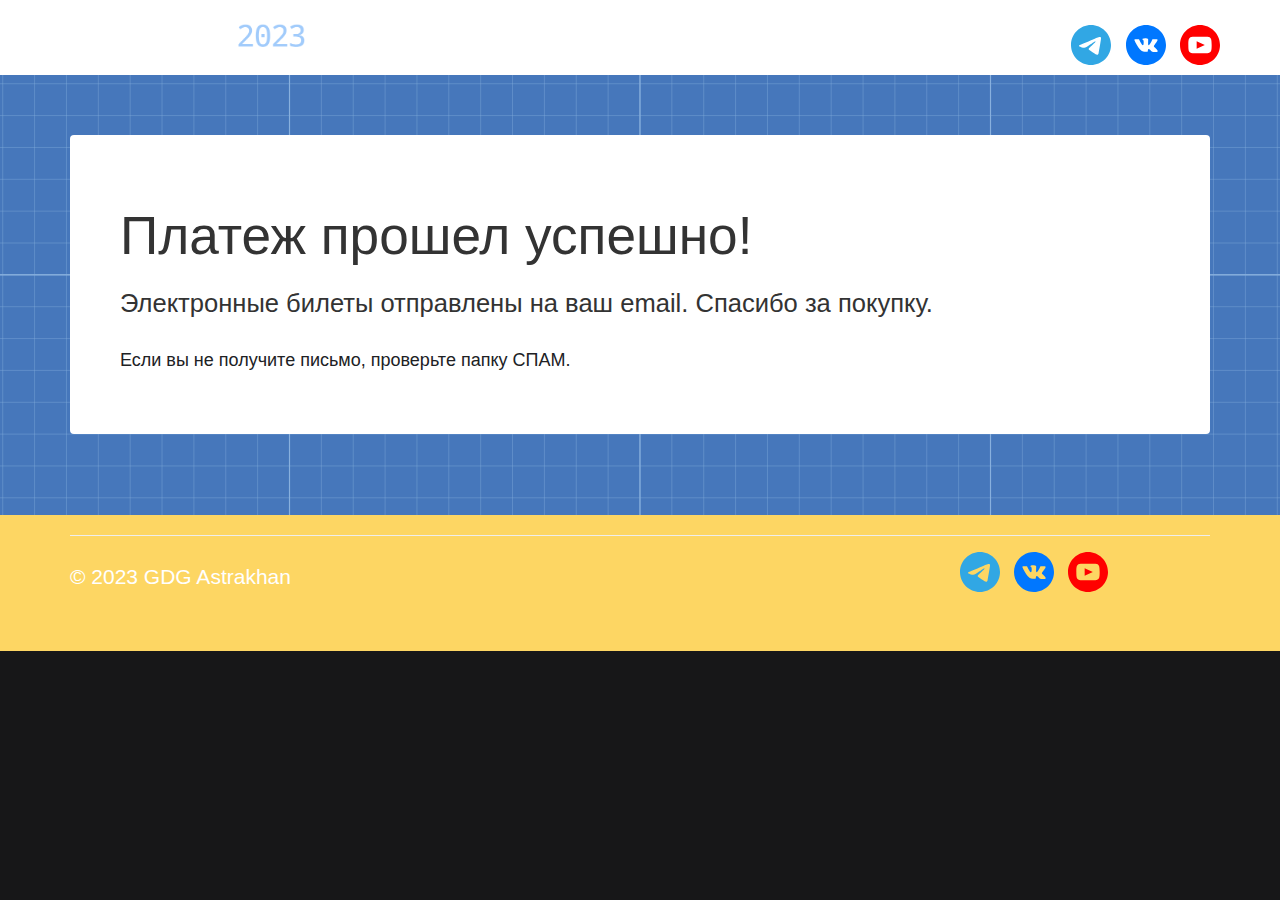
<file: result.html>
<!doctype html>
<html lang="ru">
   <head>
      <meta charset="utf-8" />
      <link rel="shortcut icon" sizes="32x32" href="assets/img/icons/favicon.ico">
      <meta http-equiv="X-UA-Compatible" content="IE=edge,chrome=1" />
      <meta http-equiv="Cache-Control" content="no-cache, no-store, must-revalidate" />
      <meta http-equiv="Pragma" content="no-cache" />
      <meta http-equiv="Expires" content="0" />
      <title>DevFest Astrakhan 2023 | GDG Astrakhan</title>
      <meta content='width=device-width, initial-scale=1.0, maximum-scale=1.0, user-scalable=0' name='viewport' />
      <!--     Fonts and icons     -->
      <link rel="stylesheet" href="https://fonts.googleapis.com/icon?family=Material+Icons" />
      <link rel="stylesheet" type="text/css" href="https://fonts.googleapis.com/css?family=Roboto:300,400,500,700" />
      <!-- CSS Files -->
      <link href="assets/css/bootstrap.min.css" rel="stylesheet" />
      <link href="assets/css/material-kit.css" rel="stylesheet"/>
      <link href="assets/css/style.css" rel="stylesheet" />

      <!-- Yandex.Metrika counter -->
      <script type="text/javascript" >
         (function(m,e,t,r,i,k,a){m[i]=m[i]||function(){(m[i].a=m[i].a||[]).push(arguments)};
         m[i].l=1*new Date();
         for (var j = 0; j < document.scripts.length; j++) {if (document.scripts[j].src === r) { return; }}
         k=e.createElement(t),a=e.getElementsByTagName(t)[0],k.async=1,k.src=r,a.parentNode.insertBefore(k,a)})
         (window, document, "script", "https://mc.yandex.ru/metrika/tag.js", "ym");

         ym(95310457, "init", {
              clickmap:true,
              trackLinks:true,
              accurateTrackBounce:true,
              webvisor:true
         });
      </script>
      <noscript><div><img src="https://mc.yandex.ru/watch/95310457" style="position:absolute; left:-9999px;" alt="" /></div></noscript>
      <!-- /Yandex.Metrika counter -->

   </head>
   <body class="index-page" data-spy="scroll" data-target="#navbar-example" data-offset="70" style="background: #171718;">
      <!-- Navbar -->
      <nav class="navbar navbar-fixed-top" id="navbar-example">
         <div class="container">
            <div class="navbar-header">
               <button type="button" class="navbar-toggle" data-toggle="collapse" data-target="#navigation-index">
               <span class="sr-only">Toggle navigation</span>
               <span class="icon-bar"></span>
               <span class="icon-bar"></span>
               <span class="icon-bar"></span>
               </button>
               <div class="logo">
                  <a href="/index.html"><img src="assets/img/logo.png" style="width: 220px;"></a>
               </div>
            </div>
            <div class="collapse navbar-collapse" id="navigation-index">
               <ul class="nav navbar-nav navbar-right">
                  <li>
                    <div class="div-block-61 pull-right">
                           <div class="div-block-114">
                              <a href="https://t.me/GDGAstraNews" target="_blank" class="w-inline-block">
                              <img src="assets/img/telegram.svg" loading="lazy" alt="" class="image-69">
                              <div class="ripple-container"></div></a>
                              <a href="https://vk.com/gdgastra" target="_blank" class="w-inline-block">
                              <img src="assets/img/iconmonstr-vk-4.svg" loading="lazy" alt="" class="image-69">
                              </a>
                              <a href="https://www.youtube.com/@gdgastrakhan6594" target="_blank" class="w-inline-block">
                              <img src="assets/img/iconmonstr-youtube-9.svg" loading="lazy" alt="" class="image-69">
                              </a>
                           </div>
                        </div>
                  </li>
               </ul>
            </div>
         </div>
      </nav>
      <div class="wrapper">
         <div class="header header-filter" style="background-image: url('assets/img/bg2.svg');">
            <div class="container" style="padding-top: 15vh;">
               <div class="row">
                  <div class="col-md-12">
                     <div class="thumbnail thumbnail-mod" style="padding: 50px; margin-bottom: 9vh;">
                        <div class="row">
                           <div class="col-md-12">
                              <h1>Платеж прошел успешно!</h1>
                              <h3 style="padding-bottom: 15px;">Электронные билеты отправлены на ваш email. Спасибо за покупку.</h3>
                              <p>Если вы не получите письмо, проверьте папку СПАМ.</p>
                           </div>
                        </div>
                     </div>
                  </div>
               </div>
            </div>
         </div>

         <div class="container-fluid bg-about">
            <div class="container">
               <hr>
               <footer class="footer">
                  <div class="row">
                     <div class="col-md-3">
                        <h4>© 2023 GDG Astrakhan</h4>
                     </div>
                     <div class="col-md-8">
                        <div class="div-block-61 pull-right">
                           <div class="div-block-114">
                              <a href="https://t.me/GDGAstraNews" target="_blank" class="w-inline-block">
                              <img src="assets/img/telegram.svg" loading="lazy" alt="" class="image-69" />
                              </a>
                              <a href="https://vk.com/gdgastra" target="_blank" class="w-inline-block">
                              <img src="assets/img/iconmonstr-vk-4.svg" loading="lazy" alt="" class="image-69" />
                              </a>
                              <a href="https://www.youtube.com/@gdgastrakhan6594" target="_blank" class="w-inline-block">
                              <img src="assets/img/iconmonstr-youtube-9.svg" loading="lazy" alt="" class="image-69" />
                              </a>
                           </div>
                        </div>
                     </div>
                  </div>
               </footer>
            </div>
         </div>
      </div>
   </body>

   <!--   Core JS Files   -->
   <script src="assets/js/jquery.min.js" type="text/javascript"></script>
   <script src="assets/js/bootstrap.min.js" type="text/javascript"></script>
   <script src="assets/js/material.min.js"></script>
   <!-- Control Center for Material Kit: activating the ripples, parallax effects, scripts from the example pages etc -->
   <script src="assets/js/material-kit.js" type="text/javascript"></script>
   <script src="assets/js/script.js" type="text/javascript"></script>
   <script src="https://events.nethouse.ru/assets/js/popup-form.js"></script>
</html>
</file>
<file: assets/css/style.css>
body {
  position: relative;
}
.header-filter:after {
    background-color: transparent;
}

.wrapper {
  background-color: #f2f3f4;
}

.alert {
    font-size: 15px;
}

.alert.alert-info {
    background-color: #4a8af4;
}

.logo{
    margin-top: 12px;
    padding-left: 15px;
}

.index-page .brand {
  margin-top: 21vh;
}

.logo img {
  display: inline-block;
  margin-top:-5px;
}

.wrapper > .header {
  background-attachment: fixed;
}

.thumbnail-mod{
	border: 1px solid black;
	max-width: 33.33;
}

h2{
  padding-bottom: 20px;
  padding-top: 10px;
}

.cmd{
  color: #ffba00;
}

.slk{
  height: 50px;
}

.slk2{
  height: 30px;
  width: 72.5px;
}

.label-mod{
  background-color: white;
  color: black;
  text-transform: none;
  font-style: italic;
  font-weight: 600;
}

.vk{
  padding: 5px 5px;
}

h6{
  text-transform: none;
}

a{
  text-transform: none;
}

.thumbnail {
  border: 0;
}

.cmd-img{
  padding: 15px;
}

.navbar{
  color: #202124 ;
}

.nav {
  padding-top: 15px;
}

.navbar .navbar-nav > li > a {
  font-size: 15px;
  font-weight: 600;
}

.schedule-info p{
  color: #fff;
  font-size: 18px;
  line-height: 1.2em;
}

.schedule-day {
  font-size: 35px;
    color: #fff;
    line-height: 1.3em;
}

p{
  font-size: 18px;
  line-height: 1.5em;
  color: #202124;
}

.title {
  color: #202124;
}

.track-img{
  width: 200px;
}

hr{
  margin-bottom: 0;
}

#schedule{
  border-radius: 4px;
}

.bg-clr-cmd{
  background-size: inherit;
  background-attachment: fixed;
  padding-bottom: 35px;
  margin-top: 0px;
}

a:hover{
  text-decoration: none;
}

.partner{
  max-width: 250px;
  display: inline-block;
}

.ticket {
  padding: 20px; 
  color: #202124;
  padding: 16px;
  border-radius: 16px;
}

.ticket p {
  padding-bottom: 0px;
  margin-bottom: 0px;
}

.badge-warning {
  background-color: #ffba00;
}

.ticket .price {
  font-size: 1.825em;
  line-height: 1.4em;
  margin: 20px 0 10px;
}

.badge {
  border: none;
  border-radius: 3px;
  padding: 6px 15px;
  margin: 10px 1px;
  font-weight: 400;
  letter-spacing: 0;
  will-change: box-shadow, transform;
  transition: box-shadow 0.2s cubic-bezier(0.4, 0, 1, 1), background-color 0.2s cubic-bezier(0.4, 0, 0.2, 1);
}

.contacts{
  margin-top: 40px;
}

.logo > span {
  color: #fff; 
  font-size: 20px; 
  font-weight: normal;
}

.caption > a > .slk {
    height: 40px;
}

.caption > a {
    padding: 0px 5px !important;
}

h4, .h4 {
    font-size: 1.5em;
}

.info-partners a {
  display:inline-block;
  padding: 0px 2em;
}

.navbar, .navbar.navbar-default {
  background-color: #ffffff;
  box-shadow: none;
}

.navbar-toggle {
  padding-top: 20px;
}

a, a:hover, a:focus {
  text-decoration: none !important;
  color: #4379d4;
}

li {
  font-size: 16px;
  line-height: 1.7em;
}

.caption > h4 {
  margin-bottom: 0px;
  font-weight: 600;
  font-size: 20px;
  padding-left: 5px;
  padding-bottom: 10px;
}

.caption > p {
  opacity: .8;
  font-weight: 600;
  font-size: 16px;
  padding-left: 5px;
  margin-bottom: 0px;
}

.title {
  padding-top: 30px;
  padding-bottom: 30px;
}

tr {
    color: #3C4858;
    font-size: 18px;
    line-height: 1.2em;
  }

.cmd-green {
  background-color: #00ab47;
  padding-bottom: 90px;
}

.close {
    font-size: 21px;
}

#staticBackdropLabel {
      font-family: "Roboto", "Helvetica", "Arial", sans-serif;
    font-weight: 400;
    line-height: 1.5em;
    font-size: 16px;
}

.wrapper > .header {
    background-size: inherit;
}

.bg-about {
  background-color: #fdd663;
    margin-top: 0px;
    color: #fff;
    padding-bottom: 35px;
}

.bg-contacts {
  padding-bottom: 80px;
}

.bg-footer {
  background-color: #fff;
}

.bg-tickets {
  background-color: #cbf0f8;
  margin-top: 0px;
  color: #fff;
  padding-bottom: 35px;
}

.bg-agenda {
  background-color: #f8d8d8;
}

.bg-video {
  background-color: #29b6f6;
}

.bg-soon{
    background-color: #ffe7a5;
    padding-bottom: 70px;
}

.ico {
  max-width: 30px;
}

.ticket .ico {
   max-width: 20px; 
}

.bg-soon p {
  height: 12rem; 
  padding: 4rem; 
  font-size: 32px; 
  font-weight: 400;
}

.bg-about h2, {
    color: #202124;
}

.thumbnail-shedule {
  padding: 50px; 
  margin-bottom: 9vh; 
  border-radius: 20px; 
  border: 2px solid #202124;
}

.div-block-114 a{
  padding: 5px;
}

.div-block-114 img{
  width: 40px;
}

h2.title {
  font-weight: 600;
}

.speaker {
  cursor: pointer;
  border-radius: 16px;
  border-top-left-radius: 0;
}

.time-slot {
  display: inline-block;
  padding: 15px;
  border-top-left-radius: 16px;
  border-top-right-radius: 16px;
  font-weight: 700;
  font-size: 17px;
}

.speaker-hard-skills .time-slot, .speaker-hard-skills .speaker {
  background-color: #ccf6c5;
}

.speaker-soft-skills .time-slot, .speaker-soft-skills .speaker {
  background-color: #ffe7a5;
}

#reportName, #speakerName, #speakerCompany {
  font-weight: 600;
}

.btn {
  caret-color: #202124 ;
  border: 1.5px solid #1e1e1e;
  text-decoration: none !important;
  border-radius: 24px;
}

.btn-success {
  background-color: #5cdb6d !important;
  color: black !important;
}

.btn-warning {
  background-color: #ffd427 !important;
  color: black !important;
}

.btn-primary {
  background-color: #4286f2 !important;
  color: #fff !important;
}

.btn-success {
  background-color: #34a853 !important;
  color: #fff !important;
}

.btn:focus, .btn:active, .btn:hover {
  box-shadow: none !important;
}

.alert.alert-danger {
    background-color: #ff7daf;
    color: #ffffff;
    border-radius: 16px;
}

.alert.alert-success {
    background-color: #5cdb6d;
    color: #ffffff;
    border-radius: 16px;
}
</file>
